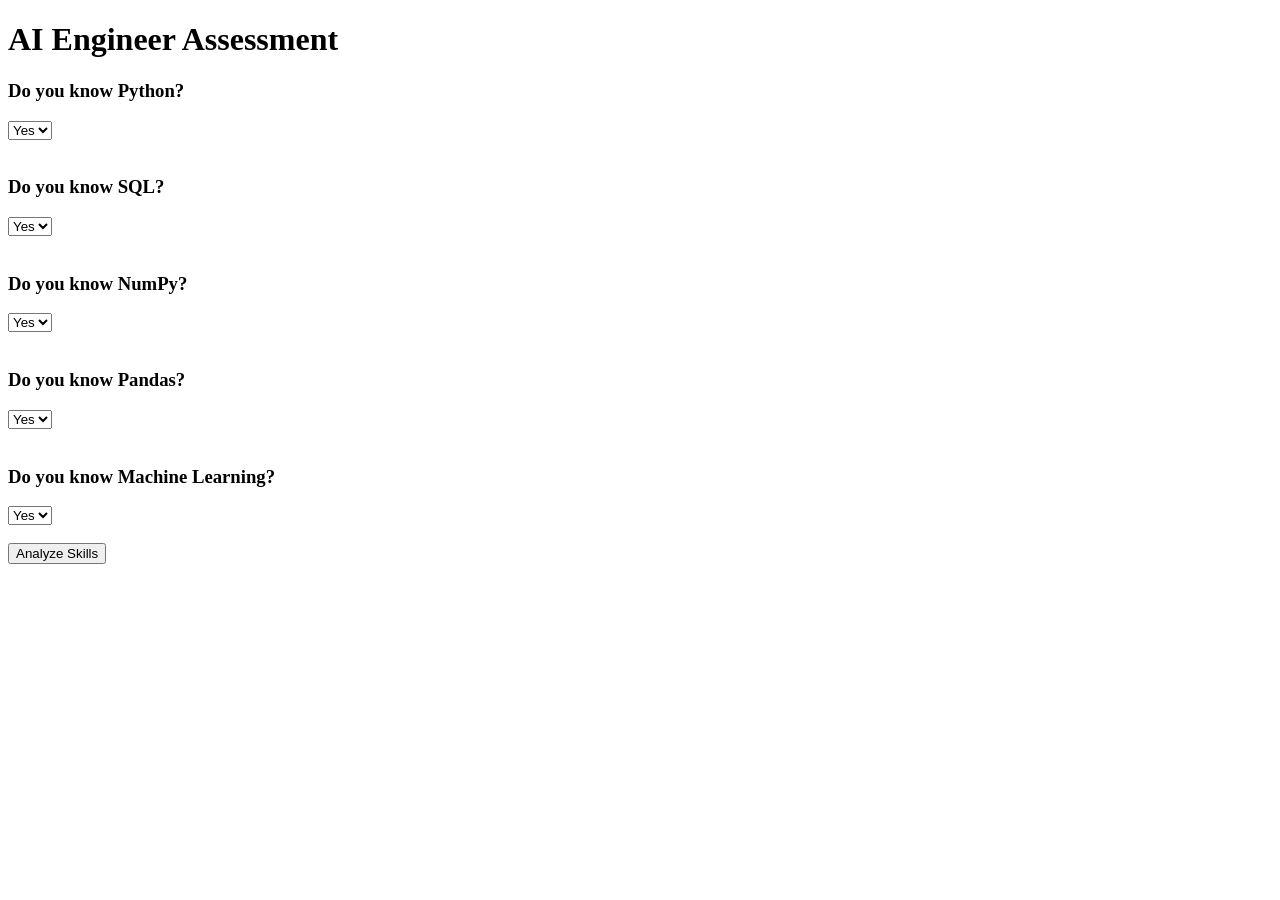
<file: templates/assessment.html>
<!DOCTYPE html>
<html>
<head>
    <title>CareerX Assessment</title>
</head>
<body>

<h1>AI Engineer Assessment</h1>

<form action="/dashboard" method="POST">

    <h3>Do you know Python?</h3>
    <select name="python">
        <option value="Yes">Yes</option>
        <option value="No">No</option>
    </select>

    <br><br>

    <h3>Do you know SQL?</h3>
    <select name="sql">
        <option value="Yes">Yes</option>
        <option value="No">No</option>
    </select>

    <br><br>

    <h3>Do you know NumPy?</h3>
    <select name="numpy">
        <option value="Yes">Yes</option>
        <option value="No">No</option>
    </select>

    <br><br>

    <h3>Do you know Pandas?</h3>
    <select name="pandas">
        <option value="Yes">Yes</option>
        <option value="No">No</option>
    </select>

    <br><br>

    <h3>Do you know Machine Learning?</h3>
    <select name="ml">
        <option value="Yes">Yes</option>
        <option value="No">No</option>
    </select>

    <br><br>

    <button type="submit">
        Analyze Skills
    </button>

</form>

</body>
</html>
</file>
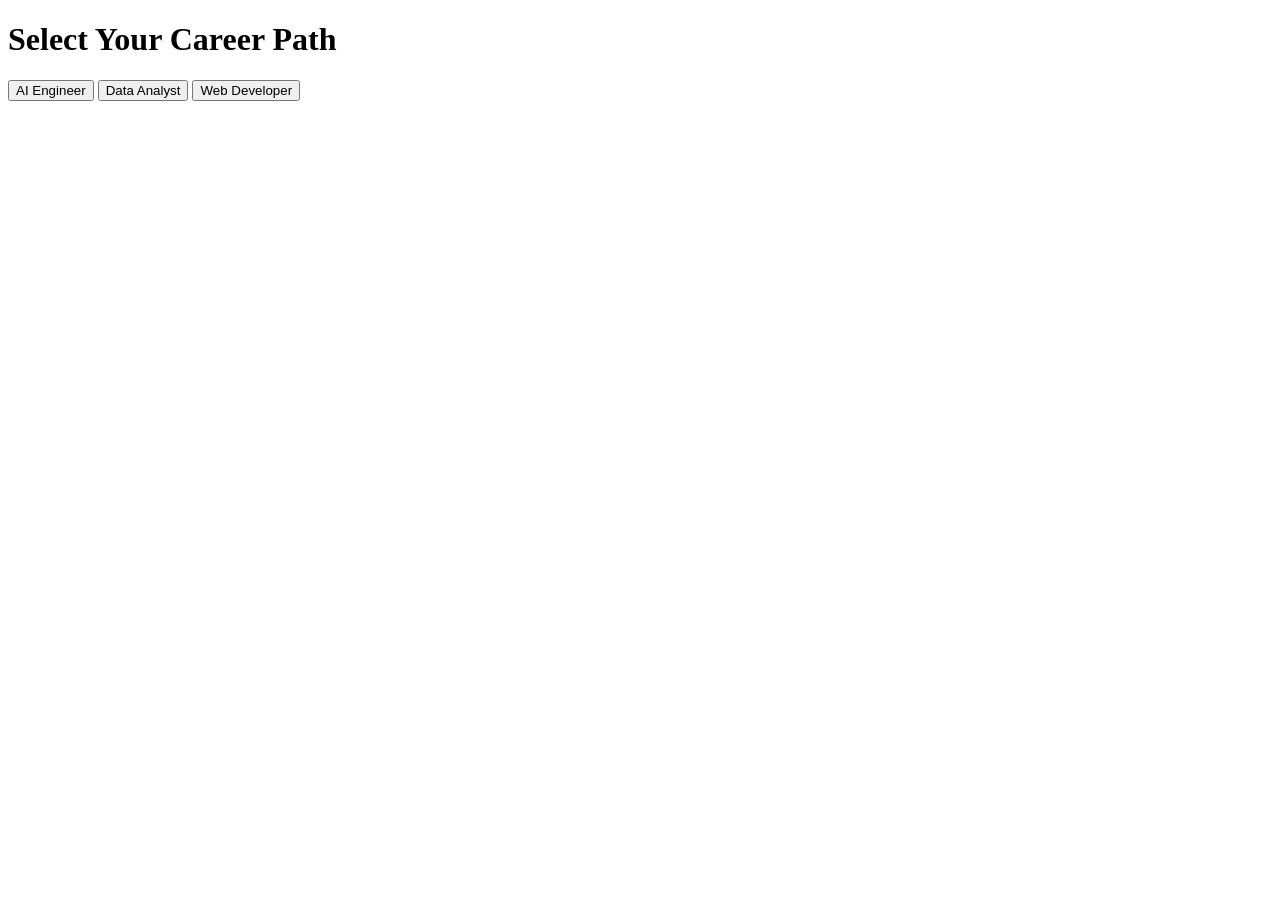
<file: templates/career.html>
<!DOCTYPE html>
<html>
<head>
    <title>Choose Career</title>
</head>
<body>

<h1>Select Your Career Path</h1>

<form action="/assessment">

    <button type="submit" name="career" value="AI Engineer">
        AI Engineer
    </button>

    <button type="submit" name="career" value="Data Analyst">
        Data Analyst
    </button>

    <button type="submit" name="career" value="Web Developer">
        Web Developer
    </button>

</form>

</body>
</html>
</file>
